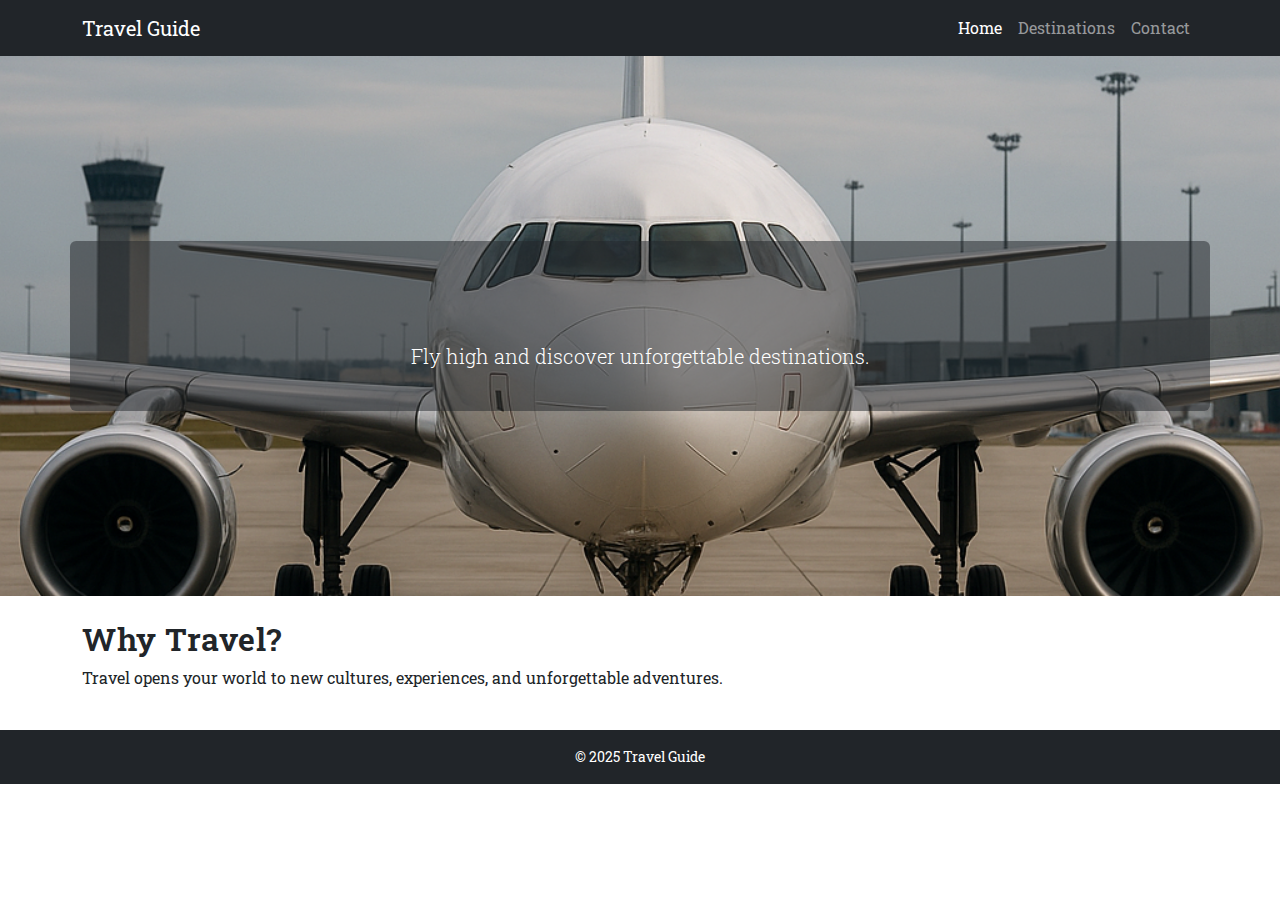
<file: index.html>
<!DOCTYPE html>
<html lang="en">
<head>
  <link href="https://fonts.googleapis.com/css2?family=Roboto+Slab&display=swap" rel="stylesheet">
  <meta charset="UTF-8" />
  <meta name="viewport" content="width=device-width, initial-scale=1.0"/>
  <title>Travel Guide</title>
  <link href="https://cdn.jsdelivr.net/npm/bootstrap@5.3.3/dist/css/bootstrap.min.css" rel="stylesheet"/>
  <link rel="stylesheet" href="css/style.css" />
</head>
<body>
  <nav class="navbar navbar-expand-lg navbar-dark bg-dark">
    <div class="container">
      <a class="navbar-brand" href="index.html">Travel Guide</a>
      <button class="navbar-toggler" type="button" data-bs-toggle="collapse" data-bs-target="#navbarNav">
        <span class="navbar-toggler-icon"></span>
      </button>
      <div class="collapse navbar-collapse" id="navbarNav">
        <ul class="navbar-nav ms-auto">
          <li class="nav-item"><a class="nav-link active" href="index.html">Home</a></li>
          <li class="nav-item"><a class="nav-link" href="destinations.html">Destinations</a></li>
          <li class="nav-item"><a class="nav-link" href="contact.html">Contact</a></li>
        </ul>
      </div>
    </div>
  </nav>

    <header style="background: url('assets/images/plane.png') center center / cover no-repeat; height: 60vh; display: flex; align-items: center;">
      <div class="container text-white text-center bg-dark bg-opacity-50 p-4 rounded">
        <h1 class="display-4 fw-bold fade-in">Explore the World</h1>
      <p class="lead">Fly high and discover unforgettable destinations.</p>
    </div>
  </header>


  <main class="container py-4">
    <h2>Why Travel?</h2>
    <p>Travel opens your world to new cultures, experiences, and unforgettable adventures.</p>
  </main>

  <footer class="bg-dark text-white text-center py-3">
    &copy; 2025 Travel Guide
  </footer>

  <script src="https://cdn.jsdelivr.net/npm/bootstrap@5.3.3/dist/js/bootstrap.bundle.min.js"></script>
</body>
</html>
</file>
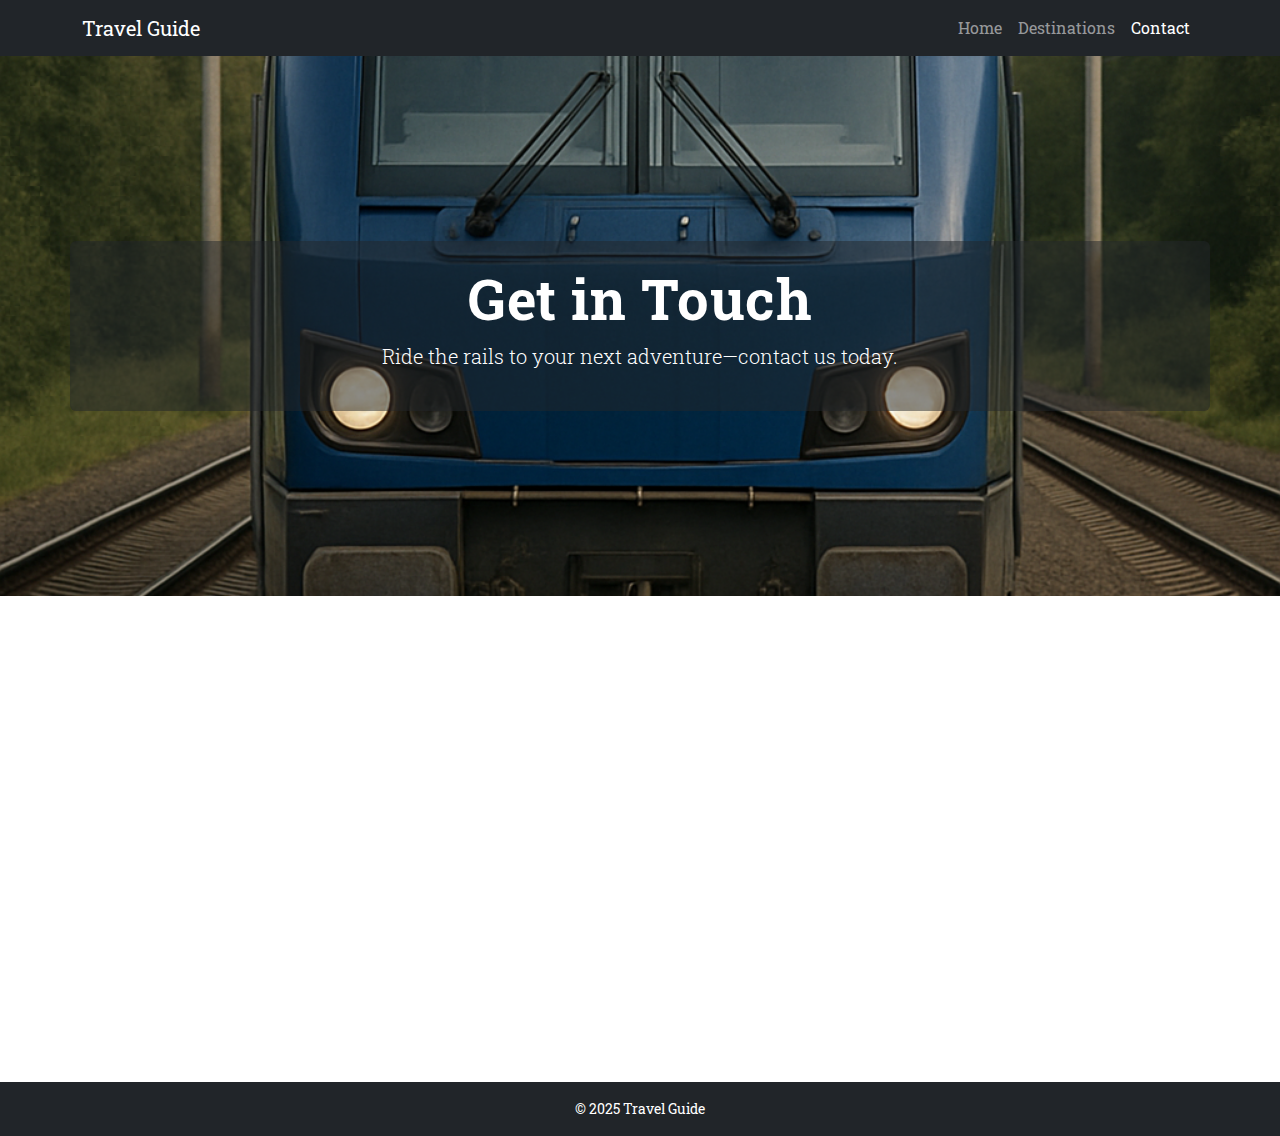
<file: contact.html>
<!DOCTYPE html>
<html lang="en">
<head>
  <link href="https://fonts.googleapis.com/css2?family=Roboto+Slab&display=swap" rel="stylesheet">
  <meta charset="UTF-8" />
  <meta name="viewport" content="width=device-width, initial-scale=1.0"/>
  <title>Contact</title>
  <link href="https://cdn.jsdelivr.net/npm/bootstrap@5.3.3/dist/css/bootstrap.min.css" rel="stylesheet"/>
  <link rel="stylesheet" href="css/style.css" />
</head>
<body>
  <nav class="navbar navbar-expand-lg navbar-dark bg-dark">
    <div class="container">
      <a class="navbar-brand" href="index.html">Travel Guide</a>
      <div class="collapse navbar-collapse">
        <ul class="navbar-nav ms-auto">
          <li class="nav-item"><a class="nav-link" href="index.html">Home</a></li>
          <li class="nav-item"><a class="nav-link" href="destinations.html">Destinations</a></li>
          <li class="nav-item"><a class="nav-link active" href="contact.html">Contact</a></li>
        </ul>
      </div>
    </div>
  </nav>

  <header style="background: url('assets/images/train.png') center center / cover no-repeat; height: 60vh; display: flex; align-items: center;">
    <div class="container text-white text-center bg-dark bg-opacity-50 p-4 rounded">
      <h1 class="display-4 fw-bold">Get in Touch</h1>
      <p class="lead">Ride the rails to your next adventure—contact us today.</p>
    </div>
  </header>

  <main class="container py-4 fade-in">

    <h2>Contact Us</h2>
    <form>
      <div class="mb-3">
        <label class="form-label">Name</label>
        <input class="form-control" type="text" required />
      </div>
      <div class="mb-3">
        <label class="form-label">Email</label>
        <input class="form-control" type="email" required />
      </div>
      <div class="mb-3">
        <label class="form-label">Message</label>
        <textarea class="form-control" rows="5" required></textarea>
      </div>
      <button class="btn btn-primary" type="submit">Send</button>
    </form>
  </main>

  <footer class="bg-dark text-white text-center py-3">
    &copy; 2025 Travel Guide
  </footer>
</body>
</html>
</file>
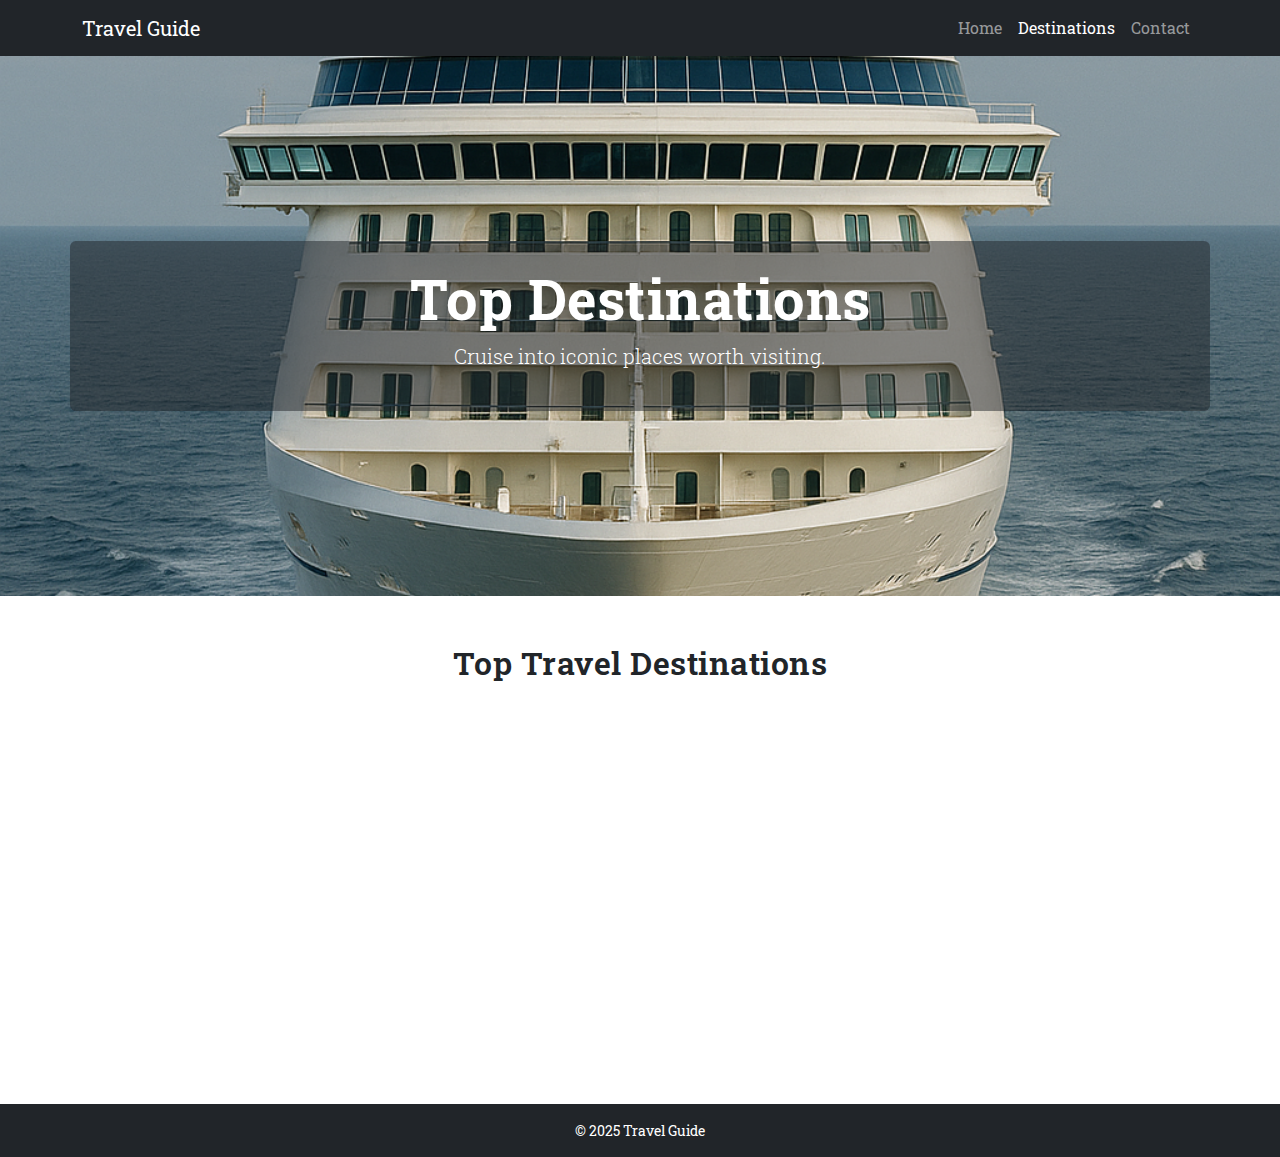
<file: destinations.html>
<!DOCTYPE html>
<html lang="en">
<head>
  <link href="https://fonts.googleapis.com/css2?family=Roboto+Slab&display=swap" rel="stylesheet">
  <meta charset="UTF-8" />
  <meta name="viewport" content="width=device-width, initial-scale=1.0"/>
  <title>Destinations</title>
  <link href="https://cdn.jsdelivr.net/npm/bootstrap@5.3.3/dist/css/bootstrap.min.css" rel="stylesheet"/>
  <link rel="stylesheet" href="css/style.css" />
</head>
<body>
  <nav class="navbar navbar-expand-lg navbar-dark bg-dark">
    <div class="container">
      <a class="navbar-brand" href="index.html">Travel Guide</a>
      <div class="collapse navbar-collapse">
        <ul class="navbar-nav ms-auto">
          <li class="nav-item"><a class="nav-link" href="index.html">Home</a></li>
          <li class="nav-item"><a class="nav-link active" href="destinations.html">Destinations</a></li>
          <li class="nav-item"><a class="nav-link" href="contact.html">Contact</a></li>
        </ul>
      </div>
    </div>
  </nav>
  <!-- non-commercial asset created for academic project use -->
<header style="background: url('assets/images/ship.png') center center / cover no-repeat; height: 60vh; display: flex; align-items: center;">
  <div class="container text-white text-center bg-dark bg-opacity-50 p-4 rounded">
    <h1 class="display-4 fw-bold">Top Destinations</h1>
    <p class="lead">Cruise into iconic places worth visiting.</p>
  </div>
</header>

<main class="container py-5">
  <h2 class="mb-4 text-center">Top Travel Destinations</h2>
  <div class="row g-4">
    <div class="col-md-4 fade-in">
      <div class="card shadow-sm border-0 h-100">
        <img src="assets/images/santorini.jpg" class="card-img-top" alt="Santorini">
        <div class="card-body">
          <h5 class="card-title">Santorini, Greece</h5>
          <p class="card-text">White villages, sunsets, and calm Aegean waters.</p>
        </div>
      </div>
    </div>
    <div class="col-md-4 fade-in">
      <div class="card shadow-sm border-0 h-100">
        <img src="assets/images/tokyo.png" class="card-img-top" alt="Tokyo">
        <div class="card-body">
          <h5 class="card-title">Tokyo, Japan</h5>
          <p class="card-text">Bright lights, late nights, and unmatched energy.</p>
        </div>
      </div>
    </div>
    <div class="col-md-4 fade-in">
      <div class="card shadow-sm border-0 h-100">
        <img src="assets/images/zermatt.jpg" class="card-img-top" alt="Zermatt">
        <div class="card-body">
          <h5 class="card-title">Zermatt, Switzerland</h5>
          <p class="card-text">At the foot of the Matterhorn, a snowy alpine escape.</p>
        </div>
      </div>
    </div>
  </div>
</main>




  <footer class="bg-dark text-white text-center py-3">
    &copy; 2025 Travel Guide
  </footer>
</body>
</html>
</file>
<file: css/style.css>
/* Smooth scroll */
body {
  scroll-behavior: smooth;
  font-family: 'Roboto Slab', serif;
}

/* Headings use the same font, optionally bolder */
h1, h2, h3, h4, h5 {
  font-weight: 600;
  letter-spacing: 0.5px;
}

/* Footer text size */
footer {
  font-size: 0.9rem;
}

/* Fade-in effect */
.fade-in {
  opacity: 0;
  transform: translateY(20px);
  animation: fadeInUp 0.8s ease-out forwards;
}

@keyframes fadeInUp {
  to {
    opacity: 1;
    transform: translateY(0);
  }
}
</file>
